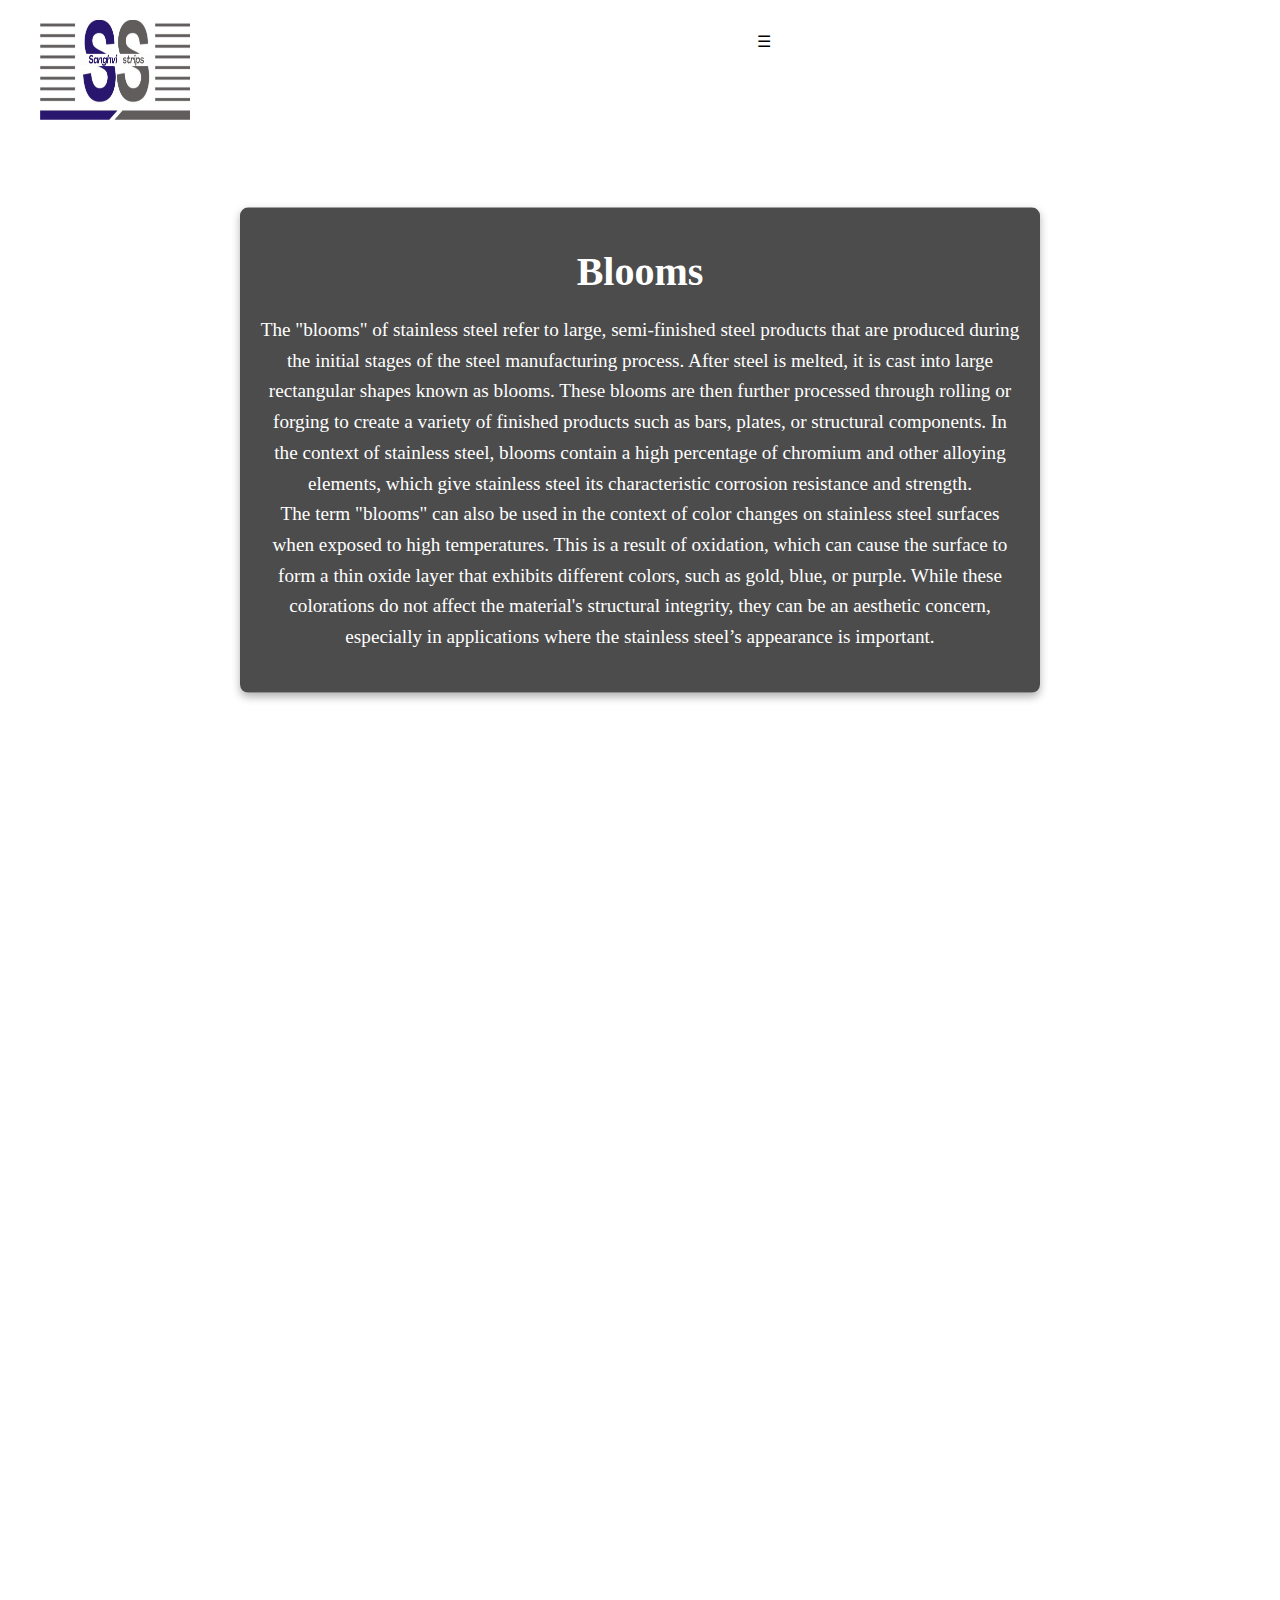
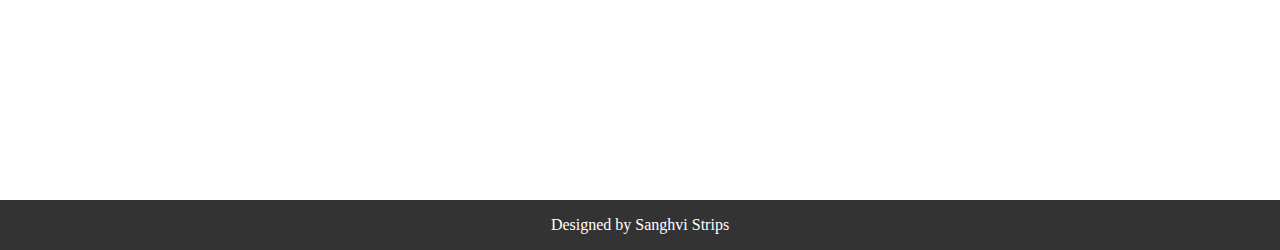
<file: Blooms.html>
<!DOCTYPE html>
<html lang="en">

<head>
    <meta charset="UTF-8">
    <meta name="viewport" content="width=device-width, initial-scale=1.0">
    <title>Blooms</title>
    <style>
        * {
            margin: 0;
            padding: 0;
            box-sizing: border-box;
        }

        body {
            font-family: 'Times New Roman', serif;
            overflow-x: hidden;
        }

        .top-section {
            position: relative;
            height: 100vh;
            background: url('https://i.pinimg.com/736x/f4/e2/7b/f4e27b0ef2e9ddb60d2f1b610c705c58.jpg') no-repeat center center;
            background-size: cover;
        }

        /* Navbar */
        nav {
            display: flex;
            justify-content: space-between;
            align-items: center;
            height: 100px;
            background-color: transparent;
            padding: 0 40px;
            position: absolute;
            width: 100%;
            top: 0;
            z-index: 2;
        }

        /* Logo + Nav Links as one group */
        .navbar-brand {
            display: flex;
            align-items: center;
            padding-top: 40px;
        }

        .logo-navbar {
            height: 100px;
            width: 150px;
            margin-right: 20px;
            /* Reduced from 500px */

        }

        /* Nav Links */
        .nav-links {
            display: flex;
            list-style: none;
            margin: 0;
            padding: 0;
            align-self: right;
        }

        .nav-links li {
            position: relative;
            margin: 0 1rem;
        }

        .nav-links li a {
            text-decoration: none;
            color: white;
            /* Changed from black to white */
            font-size: 1rem;
            font-weight: bold;
            padding: 10px;
        }

        /* Dropdown Products Menu */
        .dropdown {
            position: relative;
        }

        .dropdown-content {
            display: none;
            position: absolute;
            background-color: gray;
            min-width: 220px;
            box-shadow: 0px 8px 16px rgba(0, 0, 0, 0.5);
            z-index: 3;
            top: 100%;
            left: 0;
            opacity: 0.9;
        }

        .dropdown-content a {
            color: white;
            /* Changed from black to white */
            padding: 12px 16px;
            text-decoration: none;
            display: block;
            font-size: 1rem;
            text-align: left;
        }

        .dropdown-content a:hover {
            background-color: #555;
        }

        /* Show dropdown on hover */
        .dropdown:hover .dropdown-content {
            display: block;
        }

        /* Info Section */
        .info-section {
            position: absolute;
            top: 50%;
            left: 50%;
            transform: translate(-50%, -50%);
            padding: 80px 20px;
            text-align: center;
            color: white;
            width: 80%;
            max-width: 800px;
        }

        .info-section h1 {
            margin-bottom: 20px;
            font-size: 2.5rem;
        }

        .info-section p {
            font-size: 1.2rem;
            color: white;
        }

        /* CTA Section */
        .cta-section {
            background-color: rgba(0, 0, 0, 0.8);
            color: white;
            text-align: center;
            padding: 15px 0;
            font-size: 16px;
        }

        /* Responsive */
        @media (max-width: 768px) {
            .hamburger {
                display: block;
                margin-right: 20px;
                /* Added right margin for hamburger on mobile */

            }

            .nav-links {
                display: none;
                flex-direction: column;
                position: absolute;
                top: 100%;
                right: 0;
                background-color: rgba(0, 0, 0, 0.95);
                width: 50%;
                padding: 60px 0 20px 0;
                text-align: center;
                z-index: 4;
                opacity: 0.8;
            }

            .nav-links.show {
                display: flex;
            }

            .nav-links li {
                margin: 10px 0;
            }

            .dropdown-content {
                position: relative;
                background-color: #444;
                width: 100%;
                box-shadow: none;
            }

            .dropdown:hover .dropdown-content {
                display: block;
            }
        }

        /* Info Section */
        .info-section {
            position: absolute;
            top: 50%;
            left: 50%;
            transform: translate(-50%, -50%);
            padding: 40px 20px;
            /* Reduced padding for better fit */
            text-align: center;
            color: white;
            width: 80%;
            max-width: 800px;
            background-color: rgba(0, 0, 0, 0.7);
            /* Translucent background */
            border-radius: 8px;
            /* Rounded corners */
            box-shadow: 0 4px 8px rgba(0, 0, 0, 0.3);
        }

        .info-section h1 {
            margin-bottom: 20px;
            font-size: 2.5rem;
        }

        .info-section p {
            font-size: 1.2rem;
            color: white;
            line-height: 1.6;
        }

        /* CTA Section */
        .cta-section {
            background-color: rgba(0, 0, 0, 0.8);
            color: white;
            text-align: center;
            padding: 15px 0;
            font-size: 16px;
            position: relative;
            /* Changed to relative to sit below content */
            width: 100%;
            margin-top: 100vh;
            /* Pushes it below the viewport if content is short */
            min-height: 50px;
            /* Ensures it has a height even with minimal content */
            display: flex;
            align-items: center;
            justify-content: center;
        }

        /* Responsive Styles */
        @media (max-width: 768px) {
            nav {
                flex-direction: row;
                /* Keep logo and hamburger on one row */
                justify-content: space-between;
                /* Space them out */
                padding: 0 20px;
                /* Adjust padding */
                height: 80px;
                /* Smaller height for mobile nav */
            }

            .navbar-brand {
                align-items: center;
            }

            .logo-navbar {
                height: 70px;
                /* Smaller logo on mobile */
                width: 100px;
            }

            .hamburger {
                display: block;
                /* Show hamburger on mobile */
                margin-left: auto;
                /* Push to the right */
            }

            .nav-links {
                display: none;
                /* Hide nav links by default */
                flex-direction: column;
                position: absolute;
                top: 80px;
                /* Position below navbar */
                left: 0;
                width: 100%;
                background-color: rgba(0, 0, 0, 0.9);
                /* Darker background for menu */
                padding: 20px 0;
                z-index: 3;
            }

            .nav-links.show {
                display: flex;
                /* Show when 'show' class is active */
            }

            .nav-links li {
                margin: 10px 0;
            }

            .dropdown-content {
                position: static;
                /* Stack dropdown items vertically */
                background-color: #555;
                width: 100%;
                box-shadow: none;
                opacity: 1;
            }

            .info-section {
                width: 90%;
                padding: 30px 15px;
                /* Adjust padding for smaller screens */
                top: 55%;
                /* Slightly lower to accommodate smaller nav */
            }

            .info-section h1 {
                font-size: 2rem;
            }

            .info-section p {
                font-size: 1rem;
            }

            .cta-section {
                margin-top: 100px;
                /* Give some space after info section on small screens */
            }
        }

        @media (max-width: 480px) {
            nav {
                padding: 0 15px;
            }

            .logo-navbar {
                height: 60px;
                width: 90px;
            }

            .hamburger {
                font-size: 1.8rem;
            }

            .info-section {
                padding: 25px 10px;
            }

            .info-section h1 {
                font-size: 1.8rem;
            }

            .info-section p {
                font-size: 0.9rem;
            }

            .cta-section {
                font-size: 14px;
            }
        }
    </style>
</head>

<body>

    <!-- Top Section -->
    <div class="top-section">
        <!-- Navbar inside top section -->
        <nav>
            <div class="navbar-brand">
                <img src="Sanghvi Strips.png" alt="Sanghvi Logo" class="logo-navbar" />
            </div>

            <div class="right">
                <div class="hamburger" onclick="toggleMenu()">☰</div>

                <ul class="nav-links" id="navLinks">
                    <li><a href="index.html">Home</a></li>
                    <li class="dropdown">
                        <a href="Product.html">Our Products</a>
                        <div class="dropdown-content">
                            <a href="Slabs.html">Slabs</a>
                            <a href="Blooms.html">Blooms</a>
                            <a href="HR.html">Hot Rolled (HR) Coils</a>
                            <a href="CR.html">Cold Rolled (CR) Coils</a>
                            <a href="Plates.html">Plates</a>
                        </div>
                    </li>
                    <li><a href="AboutUs.html">About Us</a></li>
                    <li><a href="ContactUs.html">Contact Us</a></li>
                </ul>
            </div>
        </nav>
    </div>

    <!-- Info Section with white background -->
    <div class="info-section">
        <h1>Blooms</h1>
        <p>The "blooms" of stainless steel refer to large, semi-finished steel products that are produced during
            the initial stages of the steel manufacturing process. After steel is melted, it is cast into large
            rectangular shapes known as blooms. These blooms are then further processed through rolling or forging
            to create a variety of finished products such as bars, plates, or structural components. In the context
            of stainless steel, blooms contain a high percentage of chromium and other alloying elements, which give
            stainless steel its characteristic corrosion resistance and strength.
            <br>
            The term "blooms" can also be used in the context of color changes on stainless steel surfaces when exposed
            to high temperatures. This is a result of oxidation, which can cause the surface to form a thin oxide layer
            that exhibits different colors, such as gold, blue, or purple. While these colorations do not affect the
            material's structural integrity, they can be an aesthetic concern, especially in applications where the
            stainless steel’s appearance is important.
        </p>
    </div>

    <!-- CTA Section -->
    <div class="cta-section">
        Designed by Sanghvi Strips
    </div>
    <script>
        function toggleMenu() {
            const navLinks = document.getElementById("navLinks");
            navLinks.classList.toggle("show");
        }
    </script>
</body>

</html>
</file>
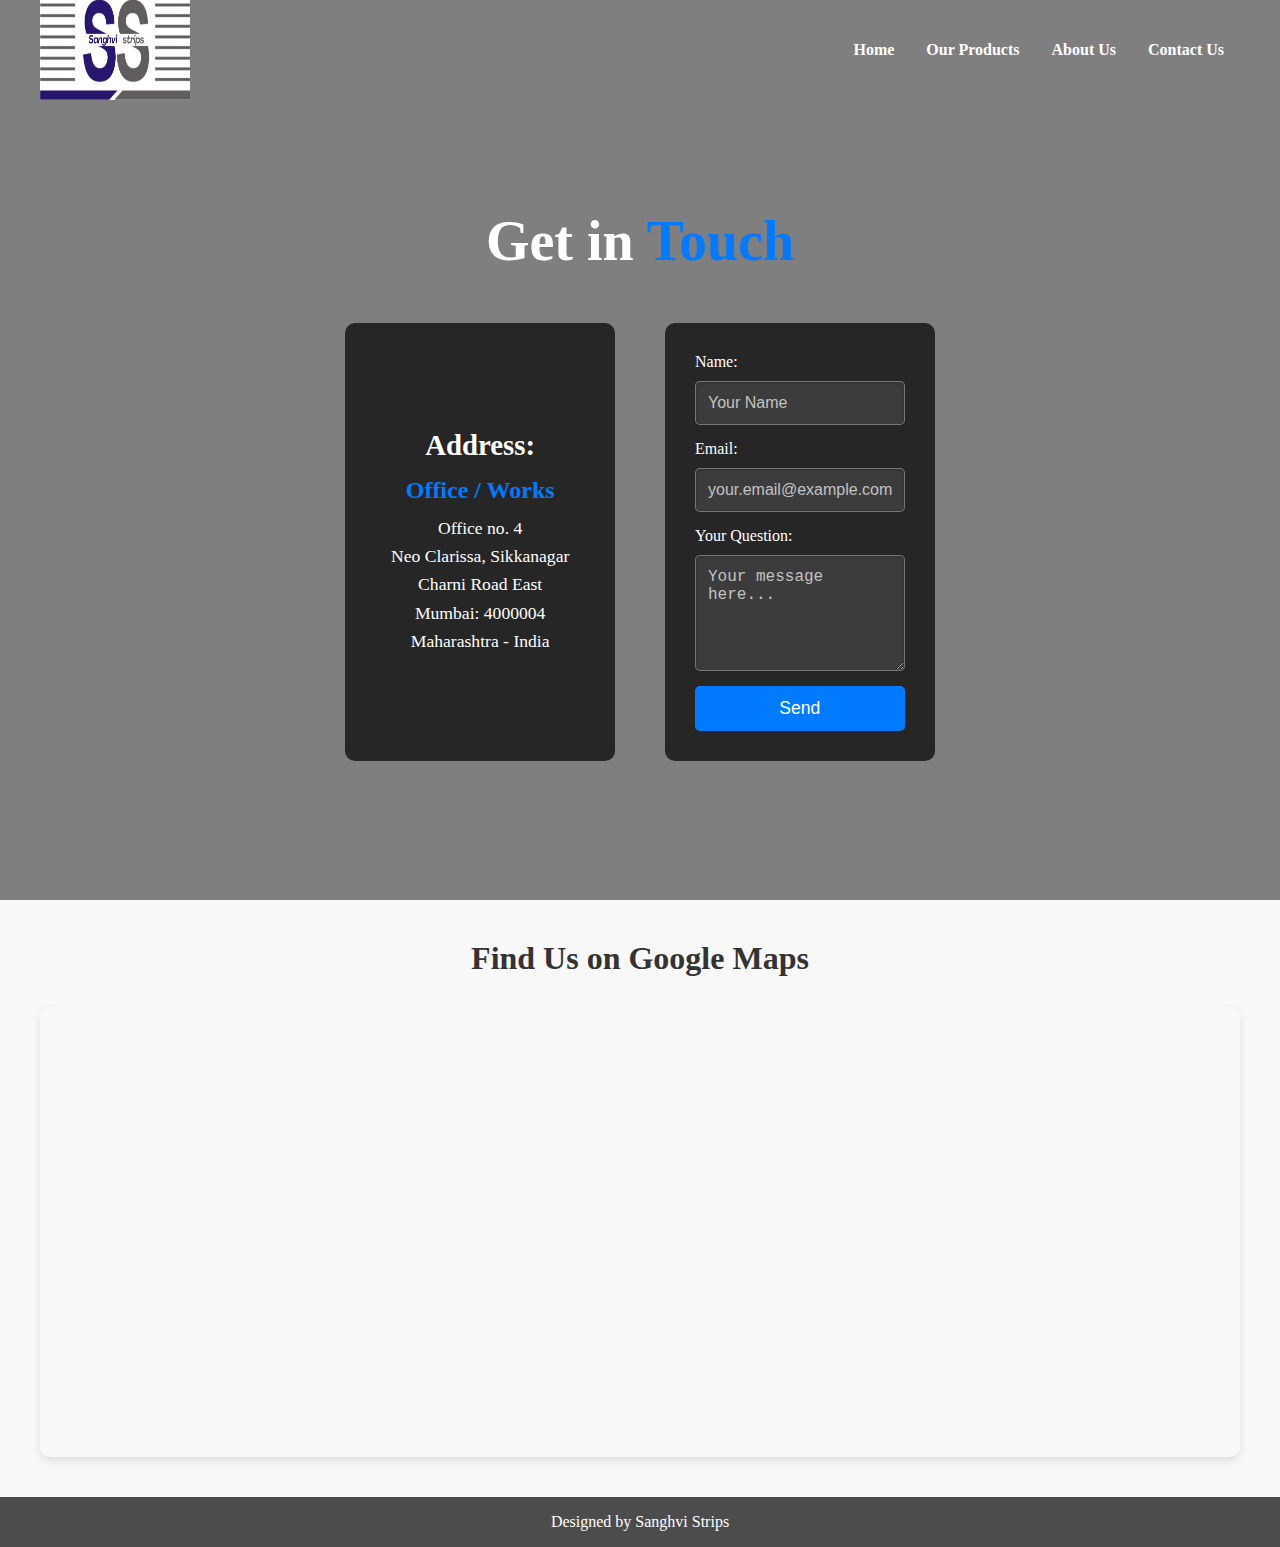
<file: ContactUs.html>
<!DOCTYPE html>
<html lang="en">

<head>
    <meta charset="UTF-8" />
    <meta name="viewport" content="width=device-width, initial-scale=1.0" />
    <title>Contact Us - Sanghvi Strips</title> <style>
        /* Reset and Base Styles */
        * {
            margin: 0;
            padding: 0;
            box-sizing: border-box;
        }

        body {
            font-family: 'Times New Roman', serif;
            text-align: center;
            position: relative;
            overflow-x: hidden;
            color: white; /* Default text color for body */
        }

        /* Navbar */
        nav {
            display: flex;
            justify-content: space-between;
            align-items: center;
            height: 100px;
            background-color: transparent;
            padding: 0 40px; /* Adjusted padding for better consistency */
            position: absolute;
            width: 100%;
            top: 0;
            z-index: 2;
        }

        .navbar-brand {
            display: flex;
            align-items: center;
            justify-content: flex-start;
            /* margin-left: 40px; Removed, padding on nav handles it */
        }

        .logo-navbar {
            /* margin-top: 30px; Removed, let align-items center it */
            height: 100px;
            width: 150px;
        }

        /* Nav Links */
        nav ul {
            display: flex;
            list-style: none;
            margin: 0;
            padding: 0;
        }

        nav ul li {
            margin: 0 1rem;
        }

        nav ul li a {
            text-decoration: none;
            color: white;
            font-size: 1rem;
            font-weight: bold;
        }

        /* Dropdown Products Menu */
        .dropdown {
            position: relative;
        }

        .dropdown-content {
            display: none;
            position: absolute;
            background-color: gray;
            min-width: 220px;
            box-shadow: 0px 8px 16px rgba(0, 0, 0, 0.5);
            z-index: 3;
            top: 100%;
            left: 0;
            opacity: 0.9;
        }

        .dropdown-content a {
            color: white;
            padding: 12px 16px;
            text-decoration: none;
            display: block;
            text-align: left;
        }

        .dropdown-content a:hover {
            background-color: #555;
            color: white;
        }

        .dropdown:hover .dropdown-content {
            display: block;
        }

        /* Hamburger Menu Icon */
        .hamburger {
            display: none;
            /* Hidden by default on desktop */
            font-size: 2rem;
            color: whitesmoke;
            cursor: pointer;
            z-index: 4;
            opacity: 0.7;
        }

        /* Contact Section (incorporates background and top heading) */
        .contact-section {
            padding: 150px 20px 80px; /* Adjusted padding for top heading and content */
            background: url('https://i.pinimg.com/736x/8b/30/b3/8b30b359d2b936dfa5334a19986e2f87.jpg') no-repeat center center;
            background-size: cover;
            position: relative;
            color: white;
            min-height: 100vh; /* Ensure it takes at least full viewport height */
            display: flex;
            flex-direction: column;
            justify-content: center; /* Center content vertically */
            align-items: center; /* Center content horizontally */
        }

        /* Overlay for background image */
        .contact-section::before {
            content: '';
            position: absolute;
            top: 0;
            left: 0;
            width: 100%;
            height: 100%;
            background-color: rgba(0, 0, 0, 0.5); /* Darker overlay */
            z-index: 0; /* Behind content */
        }

        /* "Get in Touch" Heading within Contact Section */
        .contact-section h1.main-heading {
            font-size: 3.5rem;
            margin-bottom: 50px; /* Space between heading and containers */
            z-index: 1; /* Above overlay */
            text-align: center;
        }

        .blue {
            color: #007BFF;
        }

        /* Contact Container */
        .contact-container {
            display: flex;
            justify-content: center; /* Center items when they wrap */
            align-items: stretch;
            gap: 50px;
            max-width: 1200px;
            margin: 0 auto;
            flex-wrap: wrap;
            z-index: 1; /* Above overlay */
        }

        .left-section,
        .right-section {
            flex: 1 1 45%;
            background-color: rgba(0, 0, 0, 0.7); /* Slightly darker for content boxes */
            padding: 30px; /* Increased padding */
            border-radius: 10px;
            color: white;
            min-height: 400px; /* Ensures consistent height */
            box-sizing: border-box;
            text-align: center;
            display: flex; /* Use flex for internal alignment */
            flex-direction: column;
            justify-content: center; /* Center content vertically within box */
        }

        .left-section h2 {
            font-size: 1.8rem; /* Adjusted for better hierarchy */
            margin-bottom: 15px;
        }
        .left-section h3 {
            font-size: 1.5rem;
            margin-bottom: 10px;
            color: #007BFF; /* Make office/works blue */
        }

        .left-section p {
            font-size: 1.1rem;
            line-height: 1.6;
        }

        .right-section form {
            display: flex;
            flex-direction: column;
            font-size: 1.2rem;
            width: 100%;
            max-width: 500px; /* Constrain form width */
            margin: auto; /* Center form within its section */
            gap: 15px; /* Spacing between form elements */
        }

        .right-section label {
            text-align: left; /* Align labels to the left */
            font-size: 1rem;
            margin-bottom: -5px; /* Pull label closer to input */
        }

        .right-section input,
        .right-section textarea {
            padding: 12px; /* Increased padding for input fields */
            border-radius: 5px;
            border: 1px solid rgba(255, 255, 255, 0.3); /* Lighter border */
            background-color: rgba(255, 255, 255, 0.1); /* Slightly translucent background */
            color: white;
            font-size: 1rem;
            width: 100%;
            box-shadow: inset 0 1px 3px rgba(0, 0, 0, 0.2);
        }

        .right-section input::placeholder,
        .right-section textarea::placeholder {
            color: rgba(255, 255, 255, 0.7);
        }
        .right-section input:focus,
        .right-section textarea:focus {
            outline: none;
            border-color: #007BFF;
            box-shadow: 0 0 0 2px rgba(0, 123, 255, 0.5);
        }

        .right-section button {
            padding: 12px 20px;
            background-color: #007BFF;
            color: white;
            border: none;
            font-size: 1.1rem;
            cursor: pointer;
            border-radius: 5px;
            transition: background-color 0.3s ease;
        }

        .right-section button:hover {
            background-color: #0056b3;
        }

        /* Google Maps */
        .map-section {
            padding: 40px 20px;
            background-color: #f8f8f8; /* Light background for map section */
            color: #333;
        }

        .map-section h2 {
            font-size: 2rem;
            margin-bottom: 30px;
            color: #333;
        }

        .map-section iframe {
            width: 100%;
            max-width: 1200px; /* Match max-width of other sections */
            height: 450px; /* Increased height for better visibility */
            border: 0;
            border-radius: 10px;
            box-shadow: 0 4px 8px rgba(0, 0, 0, 0.1);
            margin: 0 auto; /* Center iframe */
            display: block; /* Remove extra space below iframe */
        }

        /* CTA Section */
        .cta-section {
            background-color: rgba(0, 0, 0, 0.7);
            color: white;
            text-align: center;
            padding: 15px 0;
            font-size: 16px;
            position: relative;
            bottom: 0;
            width: 100%;
            height: 50px;
            display: flex;
            align-items: center;
            justify-content: center;
        }

        /* Responsive styles */
        @media (max-width: 768px) {
            nav {
                flex-direction: row; /* Keep logo and hamburger on one row */
                justify-content: space-between; /* Space them out */
                padding: 0 20px; /* Adjusted padding */
                height: 80px; /* Smaller height for mobile nav */
            }

            .logo-navbar {
                height: 70px; /* Smaller logo on mobile */
                width: 100px;
            }

            .hamburger {
                display: block; /* Show hamburger on mobile */
                margin-left: auto; /* Push to the right */
            }

            nav ul { /* Target the ul directly for mobile */
                display: none; /* Hide nav links by default */
                flex-direction: column;
                position: absolute;
                top: 80px; /* Position below navbar */
                left: 0;
                width: 100%;
                background-color: rgba(0, 0, 0, 0.9); /* Darker background for menu */
                padding: 20px 0;
                z-index: 3;
            }

            nav ul.show { /* When 'show' class is active on the ul */
                display: flex; /* Show when 'show' class is active */
            }

            nav ul li {
                margin: 10px 0;
            }

            .dropdown-content {
                position: static; /* Stack dropdown items vertically */
                background-color: #555;
                width: 100%;
                box-shadow: none;
                opacity: 1;
            }

            .contact-section {
                padding-top: 100px; /* Adjust padding for mobile heading */
                padding-bottom: 40px;
                min-height: auto; /* Allow height to adjust */
            }

            .contact-section h1.main-heading {
                font-size: 2.8rem;
                margin-bottom: 30px;
            }

            .contact-container {
                flex-direction: column;
                gap: 30px; /* Increased gap for stacked sections */
            }

            .left-section,
            .right-section {
                flex: 1 1 100%;
                min-height: auto; /* Allow height to adjust */
                padding: 25px; /* Adjusted padding */
            }

            .left-section h2 {
                font-size: 1.5rem;
            }
            .left-section h3 {
                font-size: 1.3rem;
            }
            .left-section p {
                font-size: 1rem;
            }

            .right-section form {
                padding: 0 10px; /* Add some horizontal padding to form */
            }

            .right-section label,
            .right-section input,
            .right-section textarea,
            .right-section button {
                font-size: 0.95rem;
            }

            .map-section {
                padding: 30px 15px; /* Adjust map section padding */
            }

            .map-section h2 {
                font-size: 1.8rem;
                margin-bottom: 20px;
            }

            .map-section iframe {
                height: 300px; /* Smaller map on mobile */
            }
        }

        @media (max-width: 480px) {
            nav {
                padding: 0 15px;
            }
            .logo-navbar {
                height: 60px;
                width: 90px;
            }
            .hamburger {
                font-size: 1.8rem;
            }
            .contact-section h1.main-heading {
                font-size: 2.2rem;
            }
            .left-section h2 {
                font-size: 1.3rem;
            }
            .left-section h3 {
                font-size: 1.1rem;
            }
            .left-section p {
                font-size: 0.9rem;
            }
            .right-section input,
            .right-section textarea,
            .right-section button {
                font-size: 0.9rem;
                padding: 10px;
            }
            .map-section h2 {
                font-size: 1.5rem;
            }
            .map-section iframe {
                height: 250px;
            }
            .cta-section {
                font-size: 14px;
            }
        }
    </style>
</head>

<body>
    <header>
        <nav>
            <div class="navbar-brand">
                <img src="Sanghvi Strips.png" alt="Sanghvi Logo" class="logo-navbar" />
            </div>

            <div class="hamburger" onclick="toggleMenu()">☰</div>

            <ul id="navLinks">
                <li><a href="index.html"><b>Home</b></a></li>
                <li class="dropdown">
                    <a href="Product.html"><b>Our Products</b></a>
                    <div class="dropdown-content">
                        <a href="Slabs.html">Slabs</a>
                        <a href="Blooms.html">Blooms</a>
                        <a href="HR.html">Hot Rolled (HR) Coils</a>
                        <a href="CR.html">Cold Rolled (CR) Coils</a>
                        <a href="Plates.html">Plates</a>
                    </div>
                </li>
                <li><a href="AboutUs.html"><b>About Us</b></a></li>
                <li><a href="ContactUs.html"><b>Contact Us</b></a></li>
            </ul>
        </nav>
    </header>

    <div class="contact-section">
        <h1 class="main-heading"><span class="white">Get in</span> <span class="blue">Touch</span></h1>

        <div class="contact-container">
            <div class="left-section">
                <h2>Address:</h2>
                <h3 class="office-works">Office / Works</h3>
                <p class="address">Office no. 4<br>
                    Neo Clarissa, Sikkanagar<br>
                    Charni Road East<br>
                    Mumbai: 4000004<br>
                    Maharashtra - India</p>
            </div>

            <div class="right-section">
                <form action="https://formsubmit.co/Sanghvistrips@gmail.com" method="POST">
                    <input type="hidden" name="_captcha" value="false">
                    <input type="hidden" name="_next" value="https://yourwebsite.com/thank-you.html">
                    <label for="name">Name:</label>
                    <input type="text" name="name" required placeholder="Your Name">
                    <label for="email">Email:</label>
                    <input type="email" name="email" required placeholder="your.email@example.com">
                    <label for="message">Your Question:</label>
                    <textarea name="message" rows="5" required placeholder="Your message here..."></textarea>
                    <button type="submit">Send</button>
                </form>
            </div>
        </div>
    </div>

    <div class="map-section">
        <h2>Find Us on Google Maps</h2> <iframe
            src="https://www.google.com/maps/embed?pb=!1m18!1m12!1m3!1d3773.08053749216!2d72.80918077539956!3d18.97746145694769!2m3!1f0!2f0!3f0!3m2!1i1024!2i768!4f13.1!3m3!1m2!1s0x3be7ce1a1f0a218f%3A0x6b7a5a8f5d0f1a9!2sNeo%20Clarissa%2C%20Sikkanagar%2C%20Charni%20Road%20East%2C%20Mumbai%2C%20Maharashtra%20400004%2C%20India!5e0!3m2!1sen!2sus!4v1700000000000!5m2!1sen!2sus"
            width="100%" height="350" style="border:0; border-radius: 10px;" allowfullscreen="" loading="lazy"
            referrerpolicy="no-referrer-when-downgrade">
        </iframe>
        </div>

    <div class="cta-section">
        <div class="cta-text">Designed by Sanghvi Strips</div>
    </div>

    <script>
        function toggleMenu() {
            const navLinks = document.getElementById("navLinks");
            navLinks.classList.toggle("show");
        }
    </script>
</body>

</html>
</file>
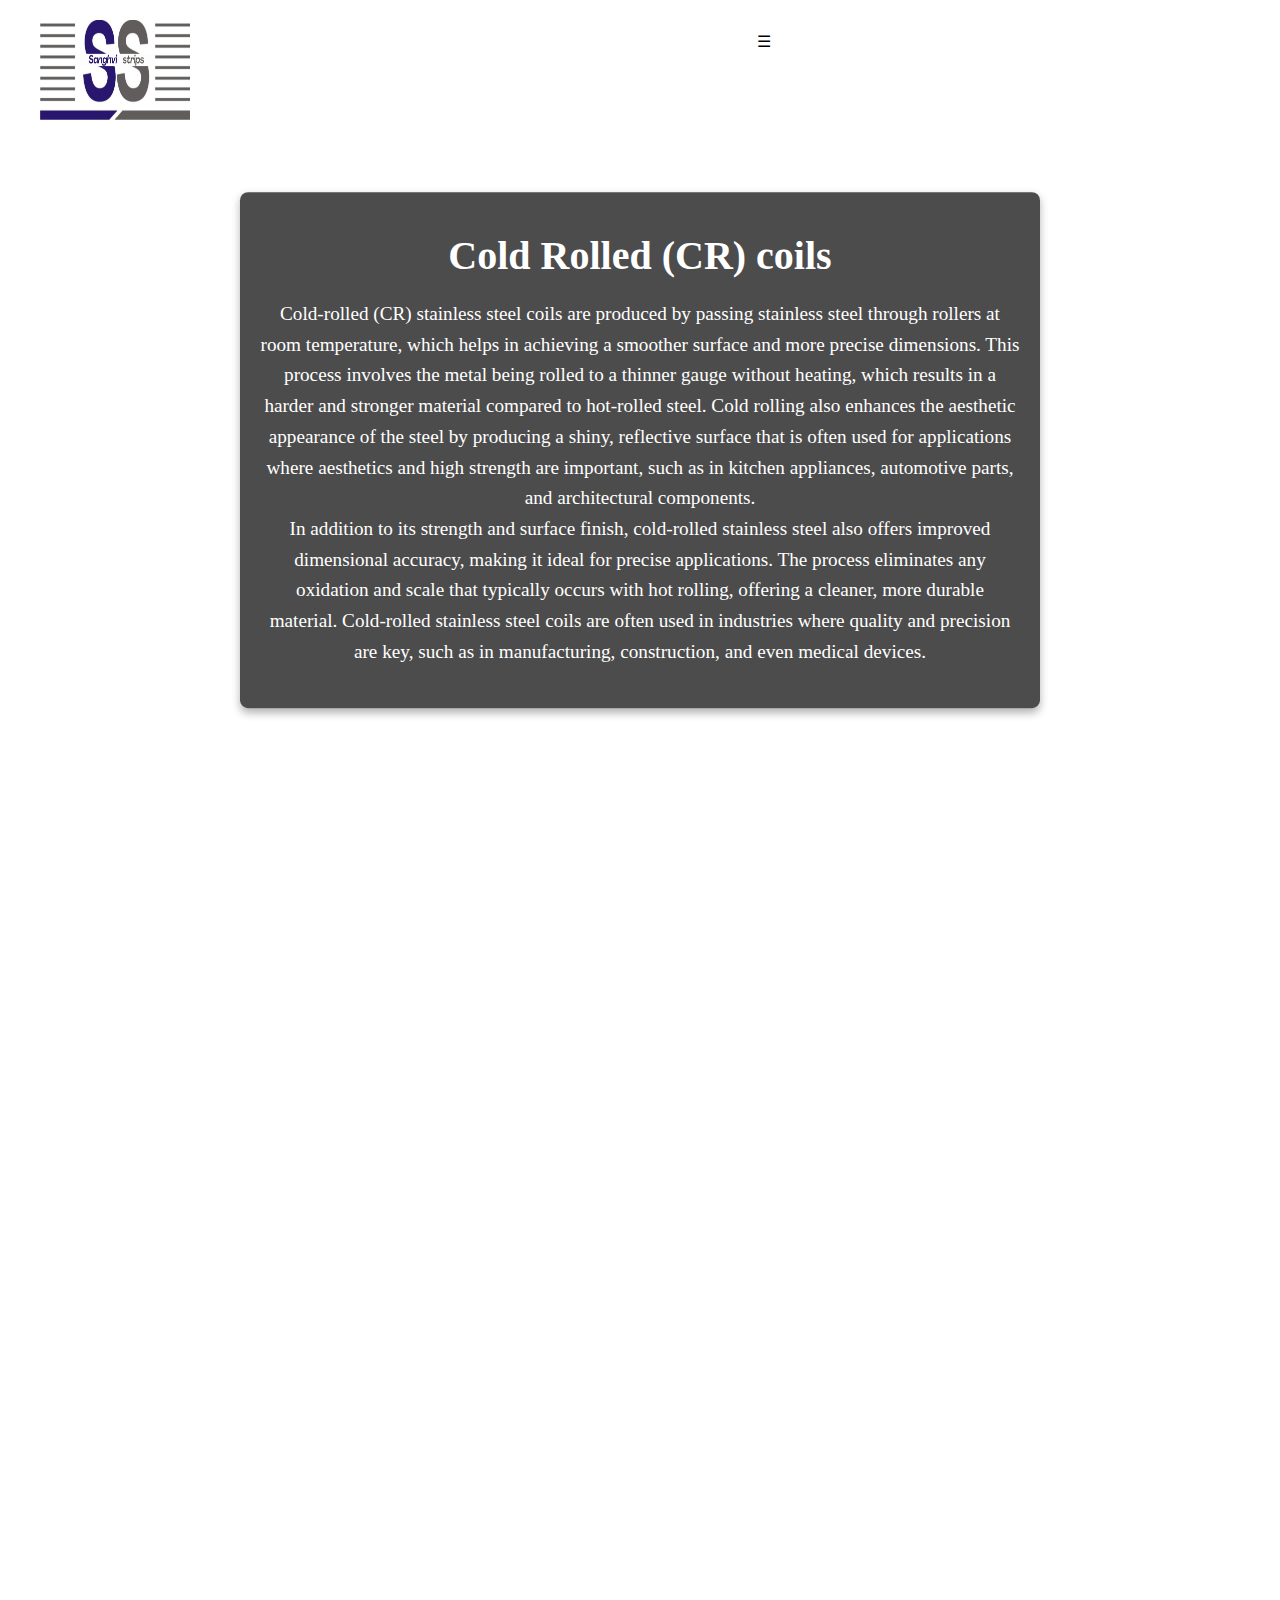
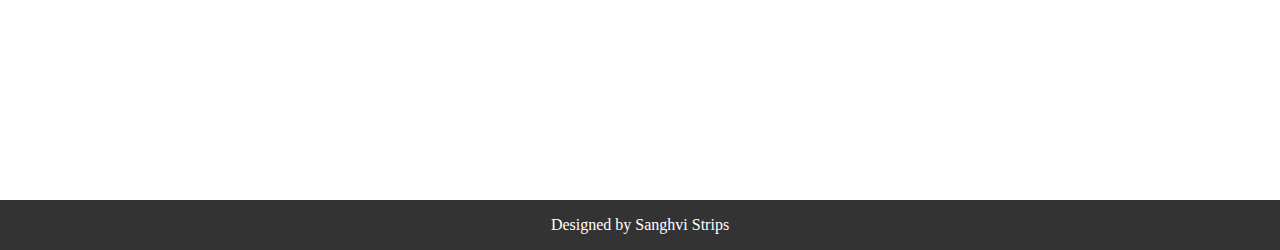
<file: CR.html>
<!DOCTYPE html>
<html lang="en">

<head>
    <meta charset="UTF-8">
    <meta name="viewport" content="width=device-width, initial-scale=1.0">
    <title>Cold Rolled</title>
    <style>
        * {
            margin: 0;
            padding: 0;
            box-sizing: border-box;
        }

        body {
            font-family: 'Times New Roman', serif;
            overflow-x: hidden;
        }

        .top-section {
            position: relative;
            height: 100vh;
            background: url('https://i.pinimg.com/736x/80/3c/51/803c51d96e82bf98982e8b91ffa4a59a.jpg') no-repeat center center;
            background-size: cover;
        }

        /* Navbar */
        nav {
            display: flex;
            justify-content: space-between;
            align-items: center;
            height: 100px;
            background-color: transparent;
            padding: 0 40px;
            position: absolute;
            width: 100%;
            top: 0;
            z-index: 2;
        }

        /* Logo + Nav Links as one group */
        .navbar-brand {
            display: flex;
            align-items: center;
            padding-top: 40px;
        }

        .logo-navbar {
            height: 100px;
            width: 150px;
            margin-right: 20px;
            /* Reduced from 500px */

        }

        /* Nav Links */
        .nav-links {
            display: flex;
            list-style: none;
            margin: 0;
            padding: 0;
            align-self: right;
        }

        .nav-links li {
            position: relative;
            margin: 0 1rem;
        }

        .nav-links li a {
            text-decoration: none;
            color: white;
            /* Changed from black to white */
            font-size: 1rem;
            font-weight: bold;
            padding: 10px;
        }

        /* Dropdown Products Menu */
        .dropdown {
            position: relative;
        }

        .dropdown-content {
            display: none;
            position: absolute;
            background-color: gray;
            min-width: 220px;
            box-shadow: 0px 8px 16px rgba(0, 0, 0, 0.5);
            z-index: 3;
            top: 100%;
            left: 0;
            opacity: 0.9;
        }

        .dropdown-content a {
            color: white;
            /* Changed from black to white */
            padding: 12px 16px;
            text-decoration: none;
            display: block;
            font-size: 1rem;
            text-align: left;
        }

        .dropdown-content a:hover {
            background-color: #555;
        }

        /* Show dropdown on hover */
        .dropdown:hover .dropdown-content {
            display: block;
        }

        /* Info Section */
        .info-section {
            position: absolute;
            top: 50%;
            left: 50%;
            transform: translate(-50%, -50%);
            padding: 80px 20px;
            text-align: center;
            color: white;
            width: 80%;
            max-width: 800px;
        }

        .info-section h1 {
            margin-bottom: 20px;
            font-size: 2.5rem;
        }

        .info-section p {
            font-size: 1.2rem;
            color: white;
        }

        /* CTA Section */
        .cta-section {
            background-color: rgba(0, 0, 0, 0.8);
            color: white;
            text-align: center;
            padding: 15px 0;
            font-size: 16px;
        }

        @media (max-width: 768px) {
            .hamburger {
                display: block;
                margin-right: 20px;
                /* Added right margin for hamburger on mobile */

            }

            .nav-links {
                display: none;
                flex-direction: column;
                position: absolute;
                top: 100%;
                right: 0;
                background-color: rgba(0, 0, 0, 0.95);
                width: 50%;
                padding: 60px 0 20px 0;
                text-align: center;
                z-index: 4;
                opacity: 0.8;
            }

            .nav-links.show {
                display: flex;
            }

            .nav-links li {
                margin: 10px 0;
            }

            .dropdown-content {
                position: relative;
                background-color: #444;
                width: 100%;
                box-shadow: none;
            }

            .dropdown:hover .dropdown-content {
                display: block;
            }
        }

        /* Info Section */
        .info-section {
            position: absolute;
            top: 50%;
            left: 50%;
            transform: translate(-50%, -50%);
            padding: 40px 20px;
            /* Reduced padding for better fit */
            text-align: center;
            color: white;
            width: 80%;
            max-width: 800px;
            background-color: rgba(0, 0, 0, 0.7);
            /* Translucent background */
            border-radius: 8px;
            /* Rounded corners */
            box-shadow: 0 4px 8px rgba(0, 0, 0, 0.3);
        }

        .info-section h1 {
            margin-bottom: 20px;
            font-size: 2.5rem;
        }

        .info-section p {
            font-size: 1.2rem;
            color: white;
            line-height: 1.6;
        }

        /* CTA Section */
        .cta-section {
            background-color: rgba(0, 0, 0, 0.8);
            color: white;
            text-align: center;
            padding: 15px 0;
            font-size: 16px;
            position: relative;
            /* Changed to relative to sit below content */
            width: 100%;
            margin-top: 100vh;
            /* Pushes it below the viewport if content is short */
            min-height: 50px;
            /* Ensures it has a height even with minimal content */
            display: flex;
            align-items: center;
            justify-content: center;
        }

        /* Responsive Styles */
        @media (max-width: 768px) {
            nav {
                flex-direction: row;
                /* Keep logo and hamburger on one row */
                justify-content: space-between;
                /* Space them out */
                padding: 0 20px;
                /* Adjust padding */
                height: 80px;
                /* Smaller height for mobile nav */
            }

            .navbar-brand {
                align-items: center;
            }

            .logo-navbar {
                height: 70px;
                /* Smaller logo on mobile */
                width: 100px;
            }

            .hamburger {
                display: block;
                /* Show hamburger on mobile */
                margin-left: auto;
                /* Push to the right */
            }

            .nav-links {
                display: none;
                /* Hide nav links by default */
                flex-direction: column;
                position: absolute;
                top: 80px;
                /* Position below navbar */
                left: 0;
                width: 100%;
                background-color: rgba(0, 0, 0, 0.9);
                /* Darker background for menu */
                padding: 20px 0;
                z-index: 3;
            }

            .nav-links.show {
                display: flex;
                /* Show when 'show' class is active */
            }

            .nav-links li {
                margin: 10px 0;
            }

            .dropdown-content {
                position: static;
                /* Stack dropdown items vertically */
                background-color: #555;
                width: 100%;
                box-shadow: none;
                opacity: 1;
            }

            .info-section {
                width: 90%;
                padding: 30px 15px;
                /* Adjust padding for smaller screens */
                top: 55%;
                /* Slightly lower to accommodate smaller nav */
            }

            .info-section h1 {
                font-size: 2rem;
            }

            .info-section p {
                font-size: 1rem;
            }

            .cta-section {
                margin-top: 100px;
                /* Give some space after info section on small screens */
            }
        }

        @media (max-width: 480px) {
            nav {
                padding: 0 15px;
            }

            .logo-navbar {
                height: 60px;
                width: 90px;
            }

            .hamburger {
                font-size: 1.8rem;
            }

            .info-section {
                padding: 25px 10px;
            }

            .info-section h1 {
                font-size: 1.8rem;
            }

            .info-section p {
                font-size: 0.9rem;
            }

            .cta-section {
                font-size: 14px;
            }
        }
    </style>
</head>

<body>

    <!-- Top Section -->
    <div class="top-section">
        <!-- Navbar inside top section -->
        <nav>
            <div class="navbar-brand">
                <img src="Sanghvi Strips.png" alt="Sanghvi Logo" class="logo-navbar" />
            </div>

            <div class="right">
                 <div class="hamburger" onclick="toggleMenu()">☰</div>
                <ul class="nav-links" id="navLinks">
                    <li><a href="index.html">Home</a></li>
                    <li class="dropdown">
                        <a href="Product.html">Our Products</a>
                        <div class="dropdown-content">
                            <a href="Slabs.html">Slabs</a>
                            <a href="Blooms.html">Blooms</a>
                            <a href="HR.html">Hot Rolled (HR) Coils</a>
                            <a href="CR.html">Cold Rolled (CR) Coils</a>
                            <a href="Plates.html">Plates</a>
                        </div>
                    </li>
                    <li><a href="AboutUs.html">About Us</a></li>
                    <li><a href="ContactUs.html">Contact Us</a></li>
                </ul>
            </div>
        </nav>
    </div>

    <!-- Info Section with white background -->
    <div class="info-section">
        <h1>Cold Rolled (CR) coils</h1>
        <p>Cold-rolled (CR) stainless steel coils are produced by passing stainless steel through rollers at room
            temperature,
            which helps in achieving a smoother surface and more precise dimensions. This process involves the metal
            being
            rolled to a thinner gauge without heating, which results in a harder and stronger material compared to
            hot-rolled steel.
            Cold rolling also enhances the aesthetic appearance of the steel by producing a shiny, reflective surface
            that is often
            used for applications where aesthetics and high strength are important, such as in kitchen appliances,
            automotive parts,
            and architectural components.
            <br>
            In addition to its strength and surface finish, cold-rolled stainless steel also offers improved dimensional
            accuracy, making it ideal for precise applications. The process eliminates any oxidation and scale that
            typically occurs with hot rolling, offering a cleaner, more durable material. Cold-rolled stainless steel
            coils are often used in industries where quality and precision are key, such as in manufacturing,
            construction, and even medical devices.
        </p>
    </div>

    <!-- CTA Section -->
    <div class="cta-section">
        Designed by Sanghvi Strips
    </div>
    <script>
        function toggleMenu() {
            const navLinks = document.getElementById("navLinks");
            navLinks.classList.toggle("show");
        }
    </script>

</body>

</html>
</file>
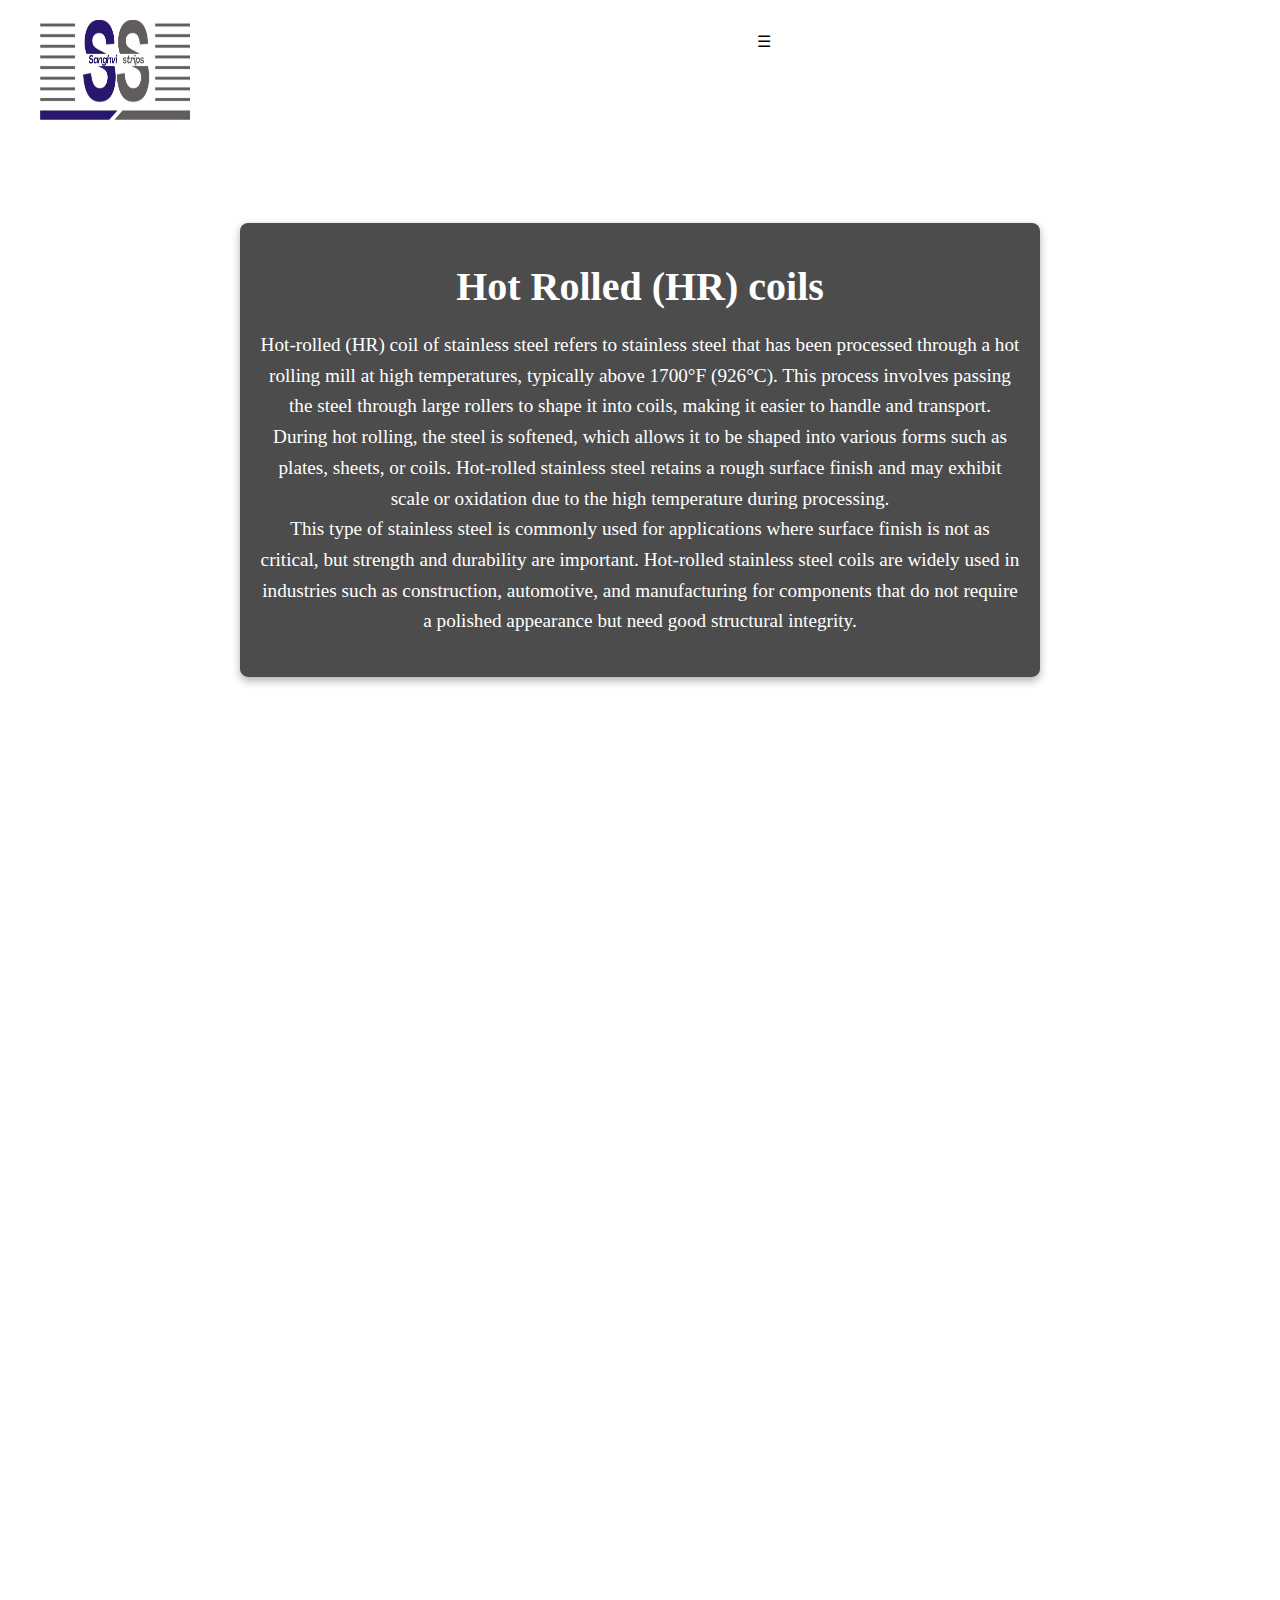
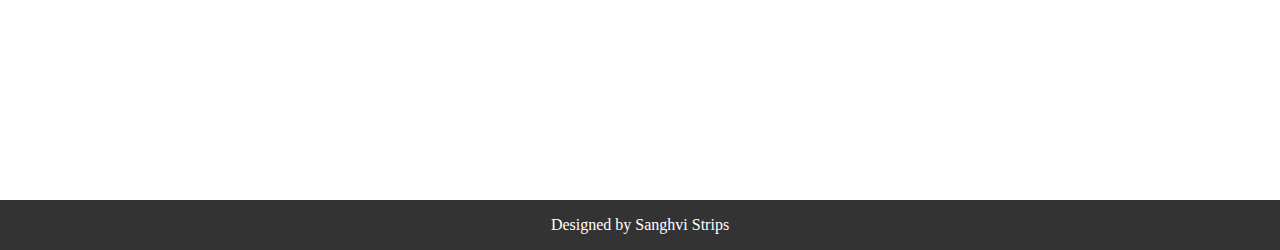
<file: HR.html>
<!DOCTYPE html>
<html lang="en">

<head>
    <meta charset="UTF-8">
    <meta name="viewport" content="width=device-width, initial-scale=1.0">
    <title>Hot Rolled</title>
    <style>
        * {
            margin: 0;
            padding: 0;
            box-sizing: border-box;
        }

        body {
            font-family: 'Times New Roman', serif;
            overflow-x: hidden;
        }

        .top-section {
            position: relative;
            height: 100vh;
            background: url('https://i.pinimg.com/736x/5a/63/75/5a637553d38d3d5c9073a123757d2b4b.jpg') no-repeat center center;
            background-size: cover;
        }

        /* Navbar */
        nav {
            display: flex;
            justify-content: space-between;
            align-items: center;
            height: 100px;
            background-color: transparent;
            padding: 0 40px;
            position: absolute;
            width: 100%;
            top: 0;
            z-index: 2;
        }

        /* Logo + Nav Links as one group */
        .navbar-brand {
            display: flex;
            align-items: center;
            padding-top: 40px;
        }

        .logo-navbar {
            height: 100px;
            width: 150px;
            margin-right: 20px;
            /* Reduced from 500px */

        }

        /* Nav Links */
        .nav-links {
            display: flex;
            list-style: none;
            margin: 0;
            padding: 0;
            align-self: right;
        }

        .nav-links li {
            position: relative;
            margin: 0 1rem;
        }

        .nav-links li a {
            text-decoration: none;
            color: white;
            /* Changed from black to white */
            font-size: 1rem;
            font-weight: bold;
            padding: 10px;
        }

        /* Dropdown Products Menu */
        .dropdown {
            position: relative;
        }

        .dropdown-content {
            display: none;
            position: absolute;
            background-color: gray;
            min-width: 220px;
            box-shadow: 0px 8px 16px rgba(0, 0, 0, 0.5);
            z-index: 3;
            top: 100%;
            left: 0;
            opacity: 0.9;
        }

        .dropdown-content a {
            color: white;
            /* Changed from black to white */
            padding: 12px 16px;
            text-decoration: none;
            display: block;
            font-size: 1rem;
            text-align: left;
        }

        .dropdown-content a:hover {
            background-color: #555;
        }

        /* Show dropdown on hover */
        .dropdown:hover .dropdown-content {
            display: block;
        }

        /* Info Section */
        .info-section {
            position: absolute;
            top: 50%;
            left: 50%;
            transform: translate(-50%, -50%);
            padding: 80px 20px;
            text-align: center;
            color: white;
            width: 80%;
            max-width: 800px;
        }

        .info-section h1 {
            margin-bottom: 20px;
            font-size: 2.5rem;
        }

        .info-section p {
            font-size: 1.2rem;
            color: white;
        }

        /* CTA Section */
        .cta-section {
            background-color: rgba(0, 0, 0, 0.8);
            color: white;
            text-align: center;
            padding: 15px 0;
            font-size: 16px;
        }

        @media (max-width: 768px) {
            .hamburger {
                display: block;
                margin-right: 20px;
                /* Added right margin for hamburger on mobile */

            }

            .nav-links {
                display: none;
                flex-direction: column;
                position: absolute;
                top: 100%;
                right: 0;
                background-color: rgba(0, 0, 0, 0.95);
                width: 50%;
                padding: 60px 0 20px 0;
                text-align: center;
                z-index: 4;
                opacity: 0.8;
            }

            .nav-links.show {
                display: flex;
            }

            .nav-links li {
                margin: 10px 0;
            }

            .dropdown-content {
                position: relative;
                background-color: #444;
                width: 100%;
                box-shadow: none;
            }

            .dropdown:hover .dropdown-content {
                display: block;
            }
        }

        /* Info Section */
        .info-section {
            position: absolute;
            top: 50%;
            left: 50%;
            transform: translate(-50%, -50%);
            padding: 40px 20px;
            /* Reduced padding for better fit */
            text-align: center;
            color: white;
            width: 80%;
            max-width: 800px;
            background-color: rgba(0, 0, 0, 0.7);
            /* Translucent background */
            border-radius: 8px;
            /* Rounded corners */
            box-shadow: 0 4px 8px rgba(0, 0, 0, 0.3);
        }

        .info-section h1 {
            margin-bottom: 20px;
            font-size: 2.5rem;
        }

        .info-section p {
            font-size: 1.2rem;
            color: white;
            line-height: 1.6;
        }

        /* CTA Section */
        .cta-section {
            background-color: rgba(0, 0, 0, 0.8);
            color: white;
            text-align: center;
            padding: 15px 0;
            font-size: 16px;
            position: relative;
            /* Changed to relative to sit below content */
            width: 100%;
            margin-top: 100vh;
            /* Pushes it below the viewport if content is short */
            min-height: 50px;
            /* Ensures it has a height even with minimal content */
            display: flex;
            align-items: center;
            justify-content: center;
        }

        /* Responsive Styles */
        @media (max-width: 768px) {
            nav {
                flex-direction: row;
                /* Keep logo and hamburger on one row */
                justify-content: space-between;
                /* Space them out */
                padding: 0 20px;
                /* Adjust padding */
                height: 80px;
                /* Smaller height for mobile nav */
            }

            .navbar-brand {
                align-items: center;
            }

            .logo-navbar {
                height: 70px;
                /* Smaller logo on mobile */
                width: 100px;
            }

            .hamburger {
                display: block;
                /* Show hamburger on mobile */
                margin-left: auto;
                /* Push to the right */
            }

            .nav-links {
                display: none;
                /* Hide nav links by default */
                flex-direction: column;
                position: absolute;
                top: 80px;
                /* Position below navbar */
                left: 0;
                width: 100%;
                background-color: rgba(0, 0, 0, 0.9);
                /* Darker background for menu */
                padding: 20px 0;
                z-index: 3;
            }

            .nav-links.show {
                display: flex;
                /* Show when 'show' class is active */
            }

            .nav-links li {
                margin: 10px 0;
            }

            .dropdown-content {
                position: static;
                /* Stack dropdown items vertically */
                background-color: #555;
                width: 100%;
                box-shadow: none;
                opacity: 1;
            }

            .info-section {
                width: 90%;
                padding: 30px 15px;
                /* Adjust padding for smaller screens */
                top: 55%;
                /* Slightly lower to accommodate smaller nav */
            }

            .info-section h1 {
                font-size: 2rem;
            }

            .info-section p {
                font-size: 1rem;
            }

            .cta-section {
                margin-top: 100px;
                /* Give some space after info section on small screens */
            }
        }

        @media (max-width: 480px) {
            nav {
                padding: 0 15px;
            }

            .logo-navbar {
                height: 60px;
                width: 90px;
            }

            .hamburger {
                font-size: 1.8rem;
            }

            .info-section {
                padding: 25px 10px;
            }

            .info-section h1 {
                font-size: 1.8rem;
            }

            .info-section p {
                font-size: 0.9rem;
            }

            .cta-section {
                font-size: 14px;
            }
        }
    </style>
</head>

<body>

    <!-- Top Section -->
    <div class="top-section">
        <!-- Navbar inside top section -->
        <nav>
            <div class="navbar-brand">
                <img src="Sanghvi Strips.png" alt="Sanghvi Logo" class="logo-navbar" />
            </div>

            <div class="right">
                <div class="hamburger" onclick="toggleMenu()">☰</div>
                <ul class="nav-links" id="navLinks">
                    <li><a href="index.html">Home</a></li>
                    <li class="dropdown">
                        <a href="Product.html">Our Products</a>
                        <div class="dropdown-content">
                            <a href="Slabs.html">Slabs</a>
                            <a href="Blooms.html">Blooms</a>
                            <a href="HR.html">Hot Rolled (HR) Coils</a>
                            <a href="CR.html">Cold Rolled (CR) Coils</a>
                            <a href="Plates.html">Plates</a>
                        </div>
                    </li>
                    <li><a href="AboutUs.html">About Us</a></li>
                    <li><a href="ContactUs.html">Contact Us</a></li>
                </ul>
            </div>
        </nav>
    </div>

    <!-- Info Section with white background -->
    <div class="info-section">
        <h1>Hot Rolled (HR) coils</h1>
        <p>Hot-rolled (HR) coil of stainless steel refers to stainless steel that has been processed through
            a hot rolling mill at high temperatures, typically above 1700°F (926°C). This process involves
            passing the steel through large rollers to shape it into coils, making it easier to handle and
            transport. During hot rolling, the steel is softened, which allows it to be shaped into various
            forms such as plates, sheets, or coils. Hot-rolled stainless steel retains a rough surface finish
            and may exhibit scale or oxidation due to the high temperature during processing.
            <br>
            This type of stainless steel is commonly used for applications where surface finish is not as critical, but
            strength and durability are important. Hot-rolled stainless steel coils are widely used in industries such
            as construction, automotive, and manufacturing for components that do not require a polished appearance but
            need good structural integrity.
        </p>
    </div>

    <!-- CTA Section -->
    <div class="cta-section">
        Designed by Sanghvi Strips
    </div>
    <script>
        function toggleMenu() {
            const navLinks = document.getElementById("navLinks");
            navLinks.classList.toggle("show");
        }
    </script>

</body>

</html>
</file>
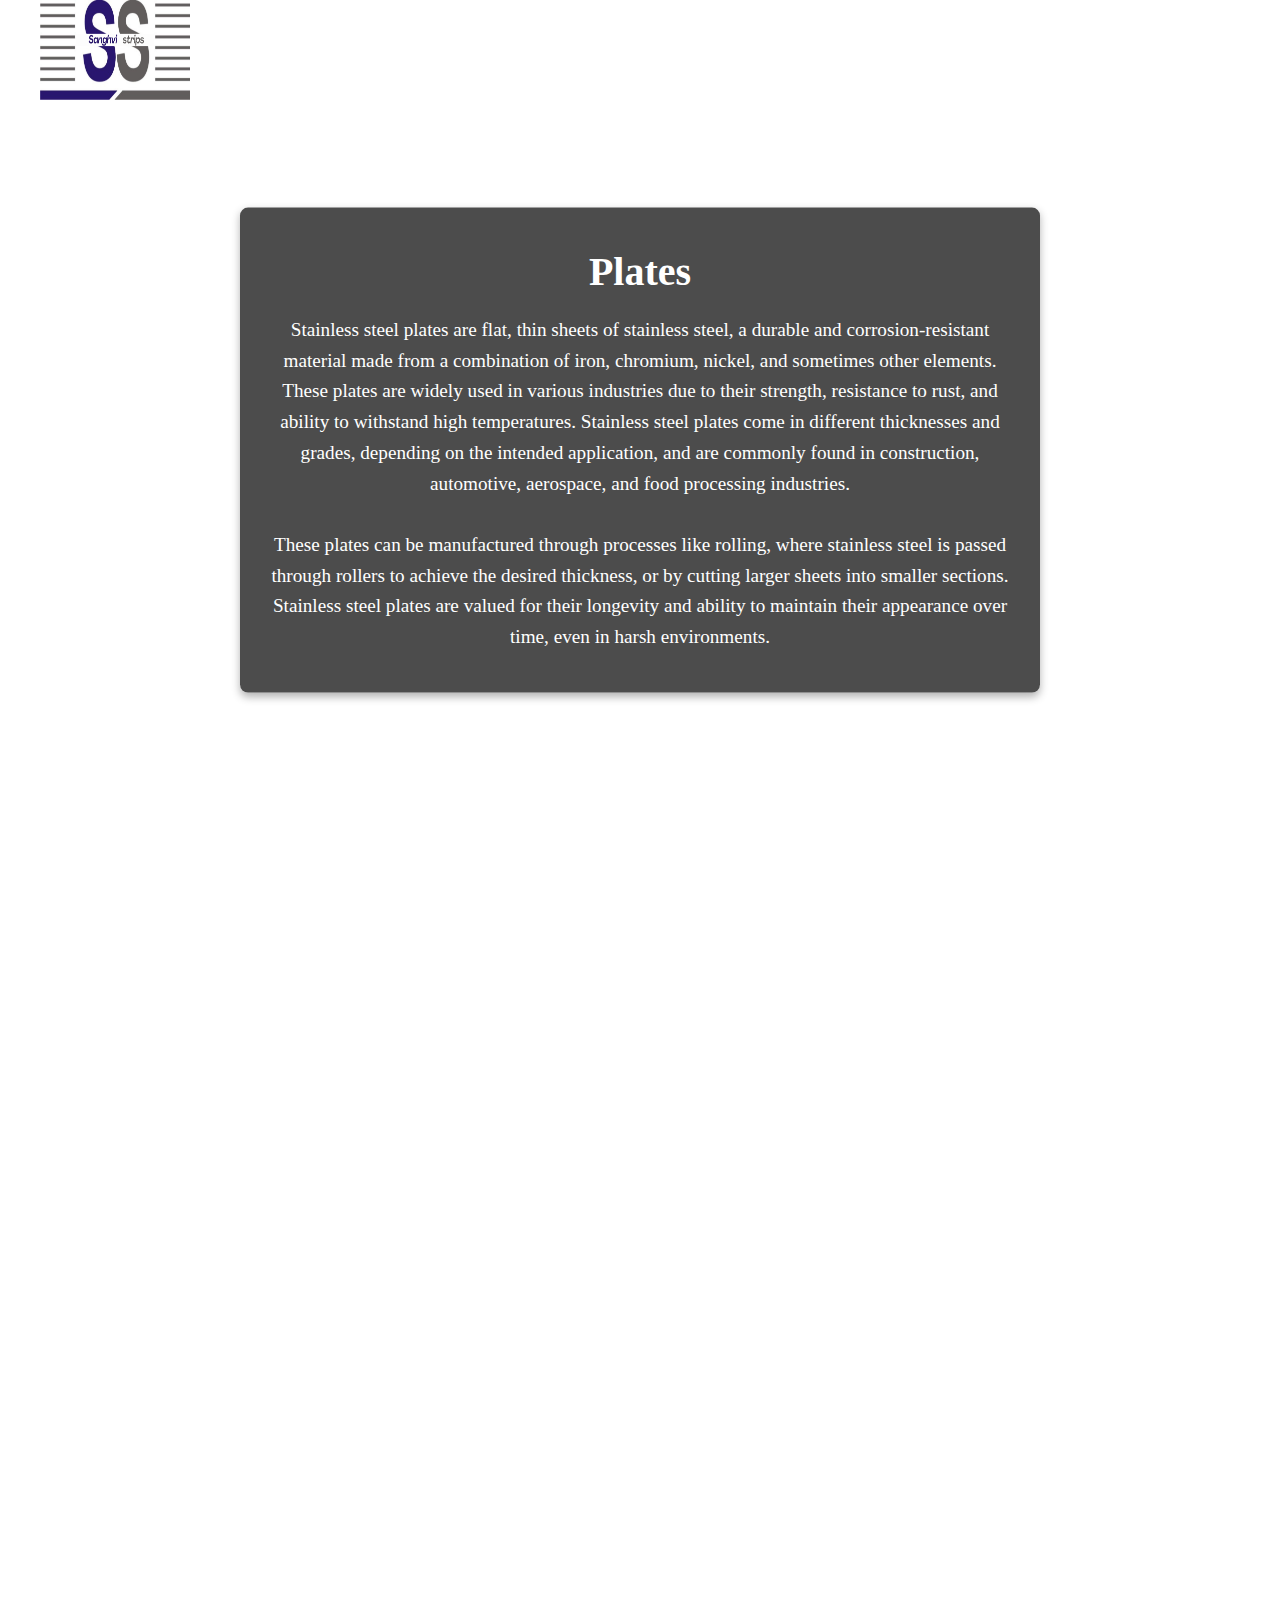
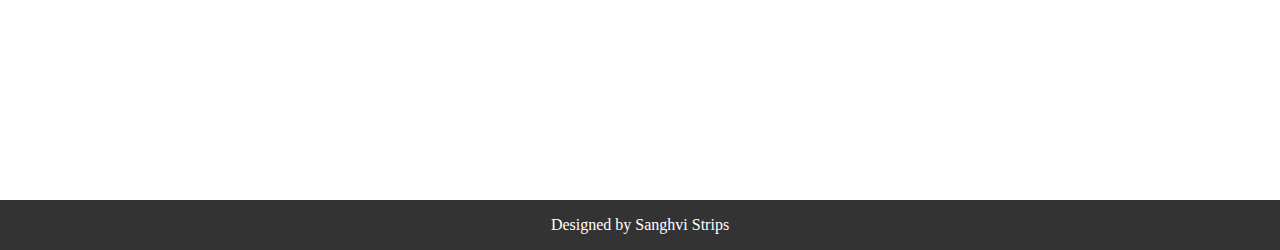
<file: Plates.html>
<!DOCTYPE html>
<html lang="en">

<head>
    <meta charset="UTF-8">
    <meta name="viewport" content="width=device-width, initial-scale=1.0">
    <title>Plates - Sanghvi Strips</title>
    <style>
        /* Reset and Base Styles */
        * {
            margin: 0;
            padding: 0;
            box-sizing: border-box;
        }

        body {
            font-family: 'Times New Roman', serif;
            overflow-x: hidden;
        }

        .top-section {
            position: relative;
            height: 100vh;
            background: url('https://i.pinimg.com/736x/71/3a/00/713a001da5bc73c598465f720fda2863.jpg') no-repeat center center;
            background-size: cover;
        }

        /* Navbar */
        nav {
            display: flex;
            justify-content: space-between;
            align-items: center;
            height: 100px;
            background-color: transparent;
            padding: 0 40px;
            position: absolute;
            width: 100%;
            top: 0;
            z-index: 2;
        }

        .navbar-brand {
            display: flex;
            align-items: center;
            /* No padding-top needed here, logo handles vertical alignment */
        }

        .logo-navbar {
            height: 100px;
            width: 150px;
            margin-right: 0;
            /* Ensures logo stays left without extra space */
        }

        /* Nav Links */
        .nav-links {
            display: flex;
            list-style: none;
            margin: 0;
            padding: 0;
        }

        .nav-links li {
            position: relative;
            margin: 0 1rem;
        }

        .nav-links li a {
            text-decoration: none;
            color: white;
            font-size: 1rem;
            font-weight: bold;
            padding: 10px;
        }

        /* Dropdown Products Menu */
        .dropdown {
            position: relative;
        }

        .dropdown-content {
            display: none;
            position: absolute;
            background-color: gray;
            min-width: 220px;
            box-shadow: 0px 8px 16px rgba(0, 0, 0, 0.5);
            z-index: 3;
            top: 100%;
            left: 0;
            opacity: 0.9;
        }

        .dropdown-content a {
            color: white;
            padding: 12px 16px;
            text-decoration: none;
            display: block;
            font-size: 1rem;
            text-align: left;
        }

        .dropdown-content a:hover {
            background-color: #555;
        }

        .dropdown:hover .dropdown-content {
            display: block;
        }

        /* Hamburger Menu Icon */
        .hamburger {
            display: none;
            /* Hidden by default on desktop */
            font-size: 2rem;
            color: white;
            cursor: pointer;
            z-index: 4;
            /* Ensure it's above other elements */
        }

        /* Info Section */
        .info-section {
            position: absolute;
            top: 50%;
            left: 50%;
            transform: translate(-50%, -50%);
            padding: 40px 20px;
            /* Adjusted padding for better fit */
            text-align: center;
            color: white;
            width: 80%;
            max-width: 800px;
            background-color: rgba(0, 0, 0, 0.7);
            /* Translucent background */
            border-radius: 8px;
            /* Rounded corners */
            box-shadow: 0 4px 8px rgba(0, 0, 0, 0.3);
        }

        .info-section h1 {
            margin-bottom: 20px;
            font-size: 2.5rem;
        }

        .info-section p {
            font-size: 1.2rem;
            color: white;
            line-height: 1.6;
        }

        /* CTA Section */
        .cta-section {
            background-color: rgba(0, 0, 0, 0.8);
            color: white;
            text-align: center;
            padding: 15px 0;
            font-size: 16px;
            position: relative;
            /* Changed to relative to sit below content */
            width: 100%;
            margin-top: 100vh;
            /* Pushes it below the viewport if content is short */
            min-height: 50px;
            /* Ensures it has a height even with minimal content */
            display: flex;
            align-items: center;
            justify-content: center;
        }

        @media (max-width: 768px) {
            .hamburger {
                display: block;
                margin-right: 20px;
                /* Added right margin for hamburger on mobile */

            }

            .nav-links {
                display: none;
                flex-direction: column;
                position: absolute;
                top: 100%;
                right: 0;
                background-color: rgba(0, 0, 0, 0.95);
                width: 50%;
                padding: 60px 0 20px 0;
                text-align: center;
                z-index: 4;
                opacity: 0.8;
            }

            .nav-links.show {
                display: flex;
            }

            .nav-links li {
                margin: 10px 0;
            }

            .dropdown-content {
                position: relative;
                background-color: #444;
                width: 100%;
                box-shadow: none;
            }

            .dropdown:hover .dropdown-content {
                display: block;
            }
        }

        /* Info Section */
        .info-section {
            position: absolute;
            top: 50%;
            left: 50%;
            transform: translate(-50%, -50%);
            padding: 40px 20px;
            /* Reduced padding for better fit */
            text-align: center;
            color: white;
            width: 80%;
            max-width: 800px;
            background-color: rgba(0, 0, 0, 0.7);
            /* Translucent background */
            border-radius: 8px;
            /* Rounded corners */
            box-shadow: 0 4px 8px rgba(0, 0, 0, 0.3);
        }

        .info-section h1 {
            margin-bottom: 20px;
            font-size: 2.5rem;
        }

        .info-section p {
            font-size: 1.2rem;
            color: white;
            line-height: 1.6;
        }

        /* CTA Section */
        .cta-section {
            background-color: rgba(0, 0, 0, 0.8);
            color: white;
            text-align: center;
            padding: 15px 0;
            font-size: 16px;
            position: relative;
            /* Changed to relative to sit below content */
            width: 100%;
            margin-top: 100vh;
            /* Pushes it below the viewport if content is short */
            min-height: 50px;
            /* Ensures it has a height even with minimal content */
            display: flex;
            align-items: center;
            justify-content: center;
        }

        /* Responsive Styles */
        @media (max-width: 768px) {
            nav {
                flex-direction: row;
                /* Keep logo and hamburger on one row */
                justify-content: space-between;
                /* Space them out */
                padding: 0 20px;
                /* Adjust padding */
                height: 80px;
                /* Smaller height for mobile nav */
            }

            .navbar-brand {
                align-items: center;
            }

            .logo-navbar {
                height: 70px;
                /* Smaller logo on mobile */
                width: 100px;
            }

            .hamburger {
                display: block;
                /* Show hamburger on mobile */
                margin-left: auto;
                /* Push to the right */
            }

            .nav-links {
                display: none;
                /* Hide nav links by default */
                flex-direction: column;
                position: absolute;
                top: 80px;
                /* Position below navbar */
                left: 0;
                width: 100%;
                background-color: rgba(0, 0, 0, 0.9);
                /* Darker background for menu */
                padding: 20px 0;
                z-index: 3;
            }

            .nav-links.show {
                display: flex;
                /* Show when 'show' class is active */
            }

            .nav-links li {
                margin: 10px 0;
            }

            .dropdown-content {
                position: static;
                /* Stack dropdown items vertically */
                background-color: #555;
                width: 100%;
                box-shadow: none;
                opacity: 1;
            }

            .info-section {
                width: 90%;
                padding: 30px 15px;
                /* Adjust padding for smaller screens */
                top: 55%;
                /* Slightly lower to accommodate smaller nav */
            }

            .info-section h1 {
                font-size: 2rem;
            }

            .info-section p {
                font-size: 1rem;
            }

            .cta-section {
                margin-top: 100px;
                /* Give some space after info section on small screens */
            }
        }

        @media (max-width: 480px) {
            nav {
                padding: 0 15px;
            }

            .logo-navbar {
                height: 60px;
                width: 90px;
            }

            .hamburger {
                font-size: 1.8rem;
            }

            .info-section {
                padding: 25px 10px;
            }

            .info-section h1 {
                font-size: 1.8rem;
            }

            .info-section p {
                font-size: 0.9rem;
            }

            .cta-section {
                font-size: 14px;
            }
        }
    </style>
</head>

<body>

    <div class="top-section">
        <nav>
            <div class="navbar-brand">
                <img src="Sanghvi Strips.png" alt="Sanghvi Logo" class="logo-navbar" />
            </div>

            <div class="hamburger" onclick="toggleMenu()">☰</div>

            <ul class="nav-links" id="navLinks">
                <li><a href="index.html">Home</a></li>
                <li class="dropdown">
                    <a href="Product.html">Our Products</a>
                    <div class="dropdown-content">
                        <a href="Slabs.html">Slabs</a>
                        <a href="Blooms.html">Blooms</a>
                        <a href="HR.html">Hot Rolled (HR) Coils</a>
                        <a href="CR.html">Cold Rolled (CR) Coils</a>
                        <a href="Plates.html">Plates</a>
                    </div>
                </li>
                <li><a href="AboutUs.html">About Us</a></li>
                <li><a href="ContactUs.html">Contact Us</a></li>
            </ul>
        </nav>
    </div>

    <div class="info-section">
        <h1>Plates</h1>
        <p>Stainless steel plates are flat, thin sheets of stainless steel, a durable and corrosion-resistant
            material made from a combination of iron, chromium, nickel, and sometimes other elements. These plates
            are widely used in various industries due to their strength, resistance to rust, and ability to withstand
            high temperatures. Stainless steel plates come in different thicknesses and grades, depending on the
            intended
            application, and are commonly found in construction, automotive, aerospace, and food processing industries.
            <br><br>
            These plates can be manufactured through processes like rolling, where stainless steel is passed through
            rollers to achieve the desired thickness, or by cutting larger sheets into smaller sections. Stainless steel
            plates are valued for their longevity and ability to maintain their appearance over time, even in harsh
            environments.
        </p>
    </div>

    <div class="cta-section">
        Designed by Sanghvi Strips
    </div>

    <script>
        function toggleMenu() {
            const navLinks = document.getElementById("navLinks");
            navLinks.classList.toggle("show");
        }
    </script>
</body>

</html>
</file>
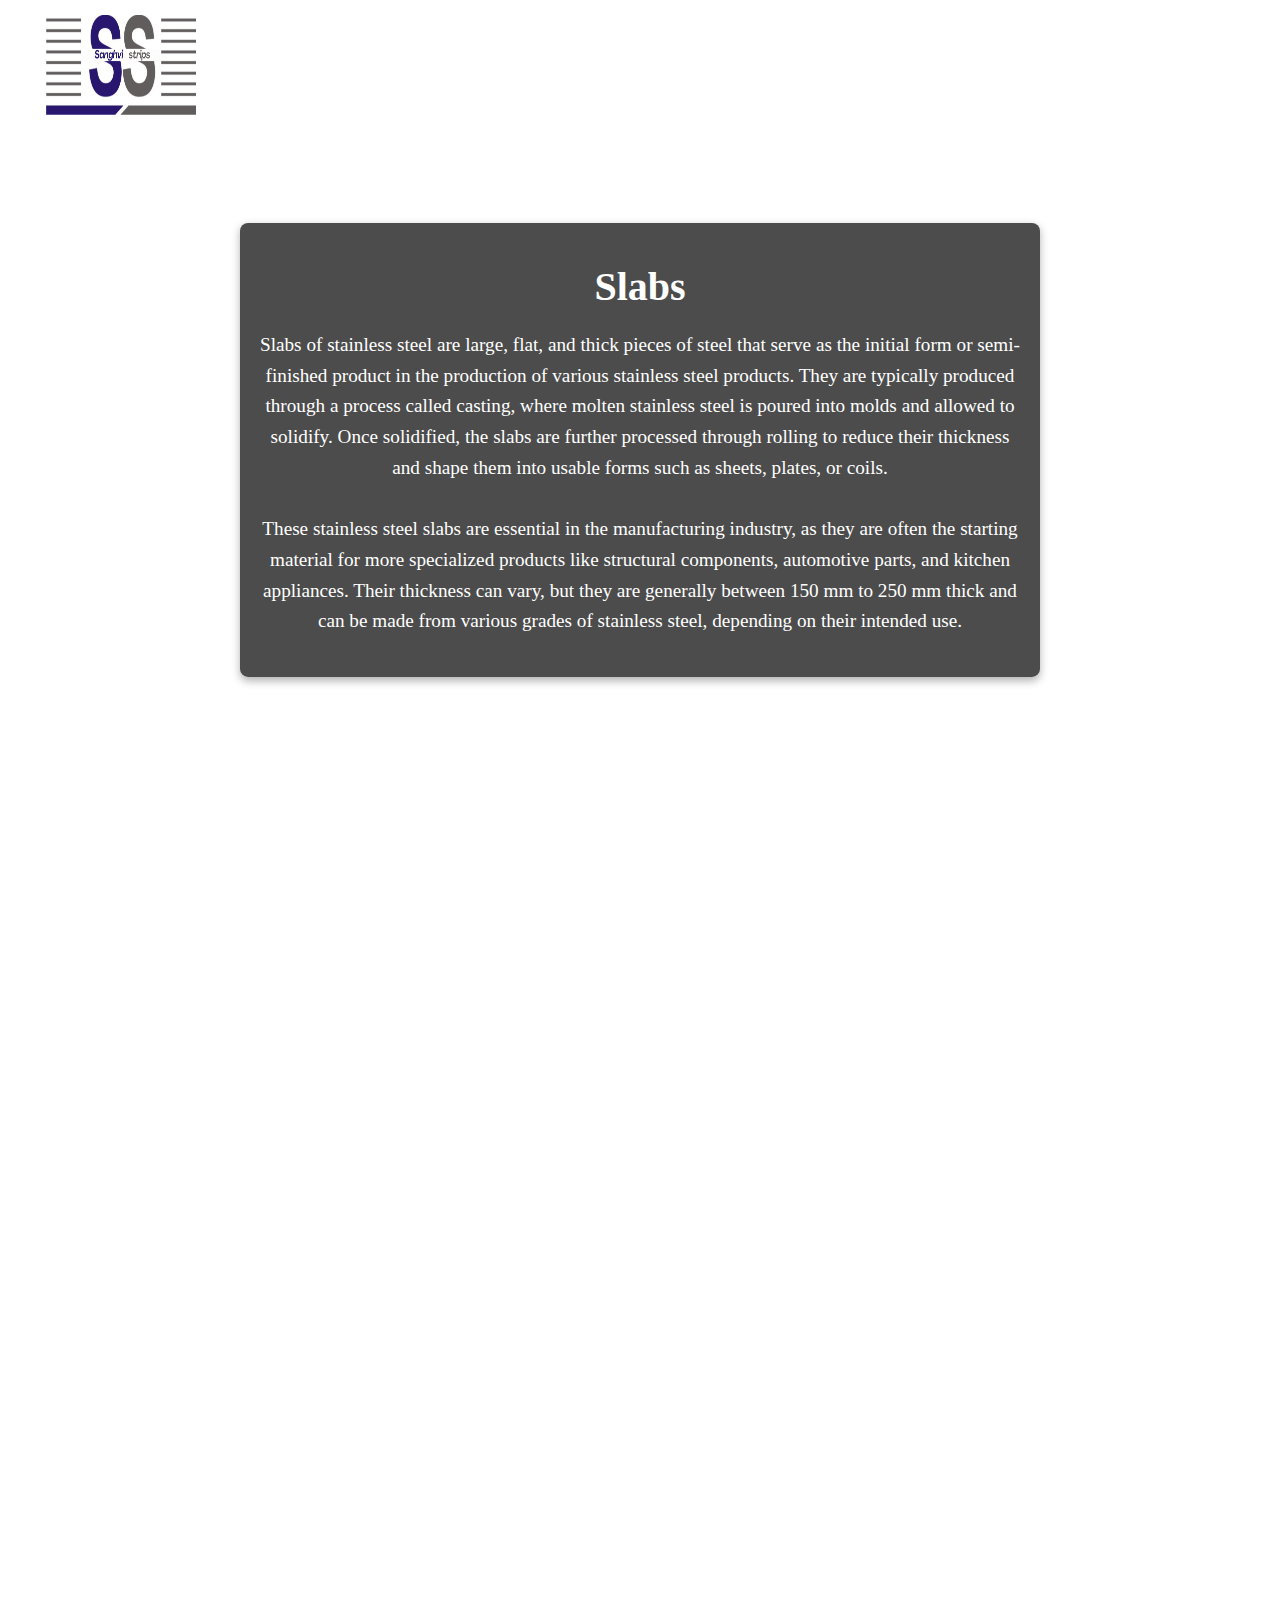
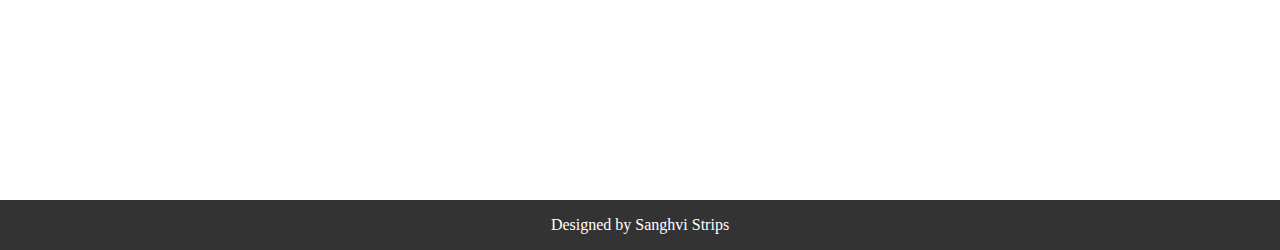
<file: Slabs.html>
<!DOCTYPE html>
<html lang="en">

<head>
    <meta charset="UTF-8">
    <meta name="viewport" content="width=device-width, initial-scale=1.0">
    <title>Slabs - Sanghvi Strips</title>
    <style>
        /* Reset and Base Styles */
        * {
            margin: 0;
            padding: 0;
            box-sizing: border-box;
        }

        body {
            font-family: 'Times New Roman', serif;
            overflow-x: hidden;
        }

        .top-section {
            position: relative;
            height: 100vh;
            background: url('https://i.pinimg.com/736x/e8/72/e4/e872e499b94e0a04f958ab05f7d2ed34.jpg') no-repeat center center;
            background-size: cover;
        }

        /* Navbar Styles */
        nav {
            display: flex;
            justify-content: space-between;
            align-items: center;
            height: 100px;
            background-color: transparent;
            padding: 0.5%;
            position: absolute;
            width: 100%;
            top: 0;
            z-index: 2;
        }

        .navbar-brand {
            display: flex;
            align-items: center;
            justify-content: flex-start;
            margin-left: 40px;
        }

        .logo-navbar {
            margin-top: 30px;
            height: 100px;
            width: 150px;
        }

        .brand-name {
            font-size: 1.8rem;
            font-weight: bold;
            color: whitesmoke;
            margin-left: 5px;
        }

        nav ul {
            display: flex;
            list-style: none;
            margin-right: 20px;
        }

        nav ul li {
            margin: 0 1rem;
        }

        nav ul li a {
            text-decoration: none;
            color: white;
            font-size: 1rem;
            font-weight: bold;
        }

        /* Dropdown Menu */
        .dropdown {
            position: relative;
        }

        .dropdown-content {
            display: none;
            position: absolute;
            background-color: gray;
            min-width: 220px;
            box-shadow: 0px 8px 16px rgba(0, 0, 0, 0.5);
            z-index: 3;
            top: 100%;
            left: 0;
            opacity: 0.9;
        }

        .dropdown-content a {
            color: whitesmoke;
            padding: 12px 16px;
            text-decoration: none;
            display: block;
            font-size: 1rem;
            text-align: left;
        }

        .dropdown-content a:hover {
            background-color: #555;
            color: white;
        }

        .dropdown:hover .dropdown-content {
            display: block;
        }

        /* Hamburger */
        .hamburger {
            display: none;
            font-size: 2rem;
            color: whitesmoke;
            cursor: pointer;

            /* Removed padding-right here as it will be handled in the media query */
        }

        /* Responsive Navbar */
        @media (max-width: 768px) {
            .hamburger {
                display: block;
                margin-right: 20px;
                /* Added right margin for hamburger on mobile */

            }

            .nav-links {
                display: none;
                flex-direction: column;
                position: absolute;
                top: 100%;
                right: 0;
                background-color: rgba(0, 0, 0, 0.95);
                width: 50%;
                padding: 60px 0 20px 0;
                text-align: center;
                z-index: 4;
                opacity: 0.8;
            }

            .nav-links.show {
                display: flex;
            }

            .nav-links li {
                margin: 10px 0;
            }

            .dropdown-content {
                position: relative;
                background-color: #444;
                width: 100%;
                box-shadow: none;
            }

            .dropdown:hover .dropdown-content {
                display: block;
            }
        }

        /* Info Section */
        .info-section {
            position: absolute;
            top: 50%;
            left: 50%;
            transform: translate(-50%, -50%);
            padding: 40px 20px;
            /* Reduced padding for better fit */
            text-align: center;
            color: white;
            width: 80%;
            max-width: 800px;
            background-color: rgba(0, 0, 0, 0.7);
            /* Translucent background */
            border-radius: 8px;
            /* Rounded corners */
            box-shadow: 0 4px 8px rgba(0, 0, 0, 0.3);
        }

        .info-section h1 {
            margin-bottom: 20px;
            font-size: 2.5rem;
        }

        .info-section p {
            font-size: 1.2rem;
            color: white;
            line-height: 1.6;
        }

        /* CTA Section */
        .cta-section {
            background-color: rgba(0, 0, 0, 0.8);
            color: white;
            text-align: center;
            padding: 15px 0;
            font-size: 16px;
            position: relative;
            /* Changed to relative to sit below content */
            width: 100%;
            margin-top: 100vh;
            /* Pushes it below the viewport if content is short */
            min-height: 50px;
            /* Ensures it has a height even with minimal content */
            display: flex;
            align-items: center;
            justify-content: center;
        }

        /* Responsive Styles */
        @media (max-width: 768px) {
            nav {
                flex-direction: row;
                /* Keep logo and hamburger on one row */
                justify-content: space-between;
                /* Space them out */
                padding: 0 20px;
                /* Adjust padding */
                height: 80px;
                /* Smaller height for mobile nav */
            }

            .navbar-brand {
                align-items: center;
            }

            .logo-navbar {
                height: 70px;
                /* Smaller logo on mobile */
                width: 100px;
            }

            .hamburger {
                display: block;
                /* Show hamburger on mobile */
                margin-left: auto;
                /* Push to the right */
            }

            .nav-links {
                display: none;
                /* Hide nav links by default */
                flex-direction: column;
                position: absolute;
                top: 80px;
                /* Position below navbar */
                left: 0;
                width: 100%;
                background-color: rgba(0, 0, 0, 0.9);
                /* Darker background for menu */
                padding: 20px 0;
                z-index: 3;
            }

            .nav-links.show {
                display: flex;
                /* Show when 'show' class is active */
            }

            .nav-links li {
                margin: 10px 0;
            }

            .dropdown-content {
                position: static;
                /* Stack dropdown items vertically */
                background-color: #555;
                width: 100%;
                box-shadow: none;
                opacity: 1;
            }

            .info-section {
                width: 90%;
                padding: 30px 15px;
                /* Adjust padding for smaller screens */
                top: 55%;
                /* Slightly lower to accommodate smaller nav */
            }

            .info-section h1 {
                font-size: 2rem;
            }

            .info-section p {
                font-size: 1rem;
            }

            .cta-section {
                margin-top: 100px;
                /* Give some space after info section on small screens */
            }
        }

        @media (max-width: 480px) {
            nav {
                padding: 0 15px;
            }

            .logo-navbar {
                height: 60px;
                width: 90px;
            }

            .hamburger {
                font-size: 1.8rem;
            }

            .info-section {
                padding: 25px 10px;
            }

            .info-section h1 {
                font-size: 1.8rem;
            }

            .info-section p {
                font-size: 0.9rem;
            }

            .cta-section {
                font-size: 14px;
            }
        }
    </style>
</head>

<body>

    <div class="top-section">
        <nav>
            <div class="navbar-brand">
                <img src="Sanghvi Strips.png" alt="Sanghvi Logo" class="logo-navbar" />
            </div>

            <div class="hamburger" onclick="toggleMenu()">☰</div>

            <ul class="nav-links" id="navLinks">
                <li><a href="index.html">Home</a></li>
                <li class="dropdown">
                    <a href="Product.html">Our Products</a>
                    <div class="dropdown-content">
                        <a href="Slabs.html">Slabs</a>
                        <a href="Blooms.html">Blooms</a>
                        <a href="HR.html">Hot Rolled (HR) Coils</a>
                        <a href="CR.html">Cold Rolled (CR) Coils</a>
                        <a href="Plates.html">Plates</a>
                    </div>
                </li>
                <li><a href="AboutUs.html">About Us</a></li>
                <li><a href="ContactUs.html">Contact Us</a></li>
            </ul>
        </nav>
    </div>

    <div class="info-section">
        <h1>Slabs</h1>
        <p>
            Slabs of stainless steel are large, flat, and thick pieces of steel that serve as the initial form or
            semi-finished product in the production of various stainless steel products. They are typically produced
            through a process called casting, where molten stainless steel is poured into molds and allowed to solidify.
            Once solidified, the slabs are further processed through rolling to reduce their thickness and shape them
            into
            usable forms such as sheets, plates, or coils.
            <br><br>
            These stainless steel slabs are essential in the manufacturing industry, as they are often the starting
            material
            for more specialized products like structural components, automotive parts, and kitchen appliances.
            Their thickness can vary, but they are generally between 150 mm to 250 mm thick and can be made from
            various grades of stainless steel, depending on their intended use.
        </p>
    </div>

    <div class="cta-section">
        Designed by Sanghvi Strips
    </div>

    <script>
        function toggleMenu() {
            const navLinks = document.getElementById("navLinks");
            navLinks.classList.toggle("show");
        }
    </script>
</body>

</html>
</file>
